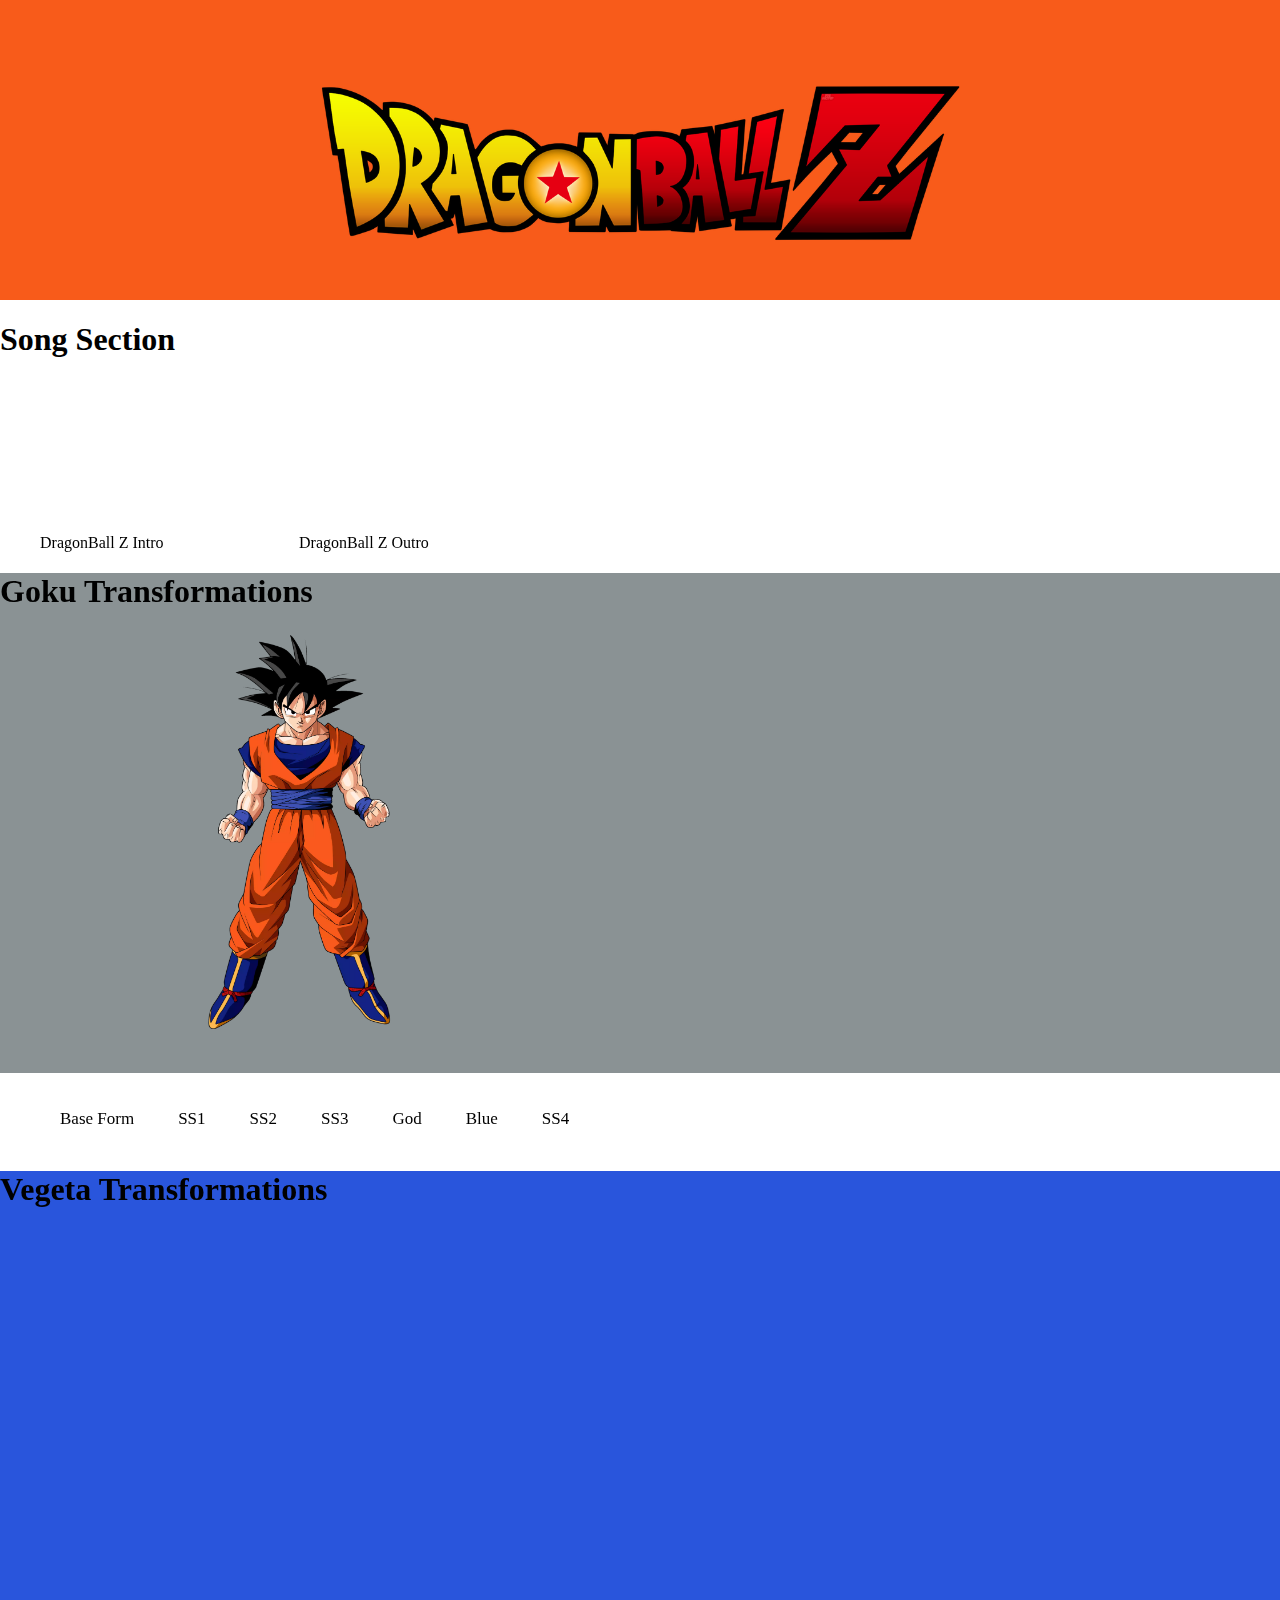
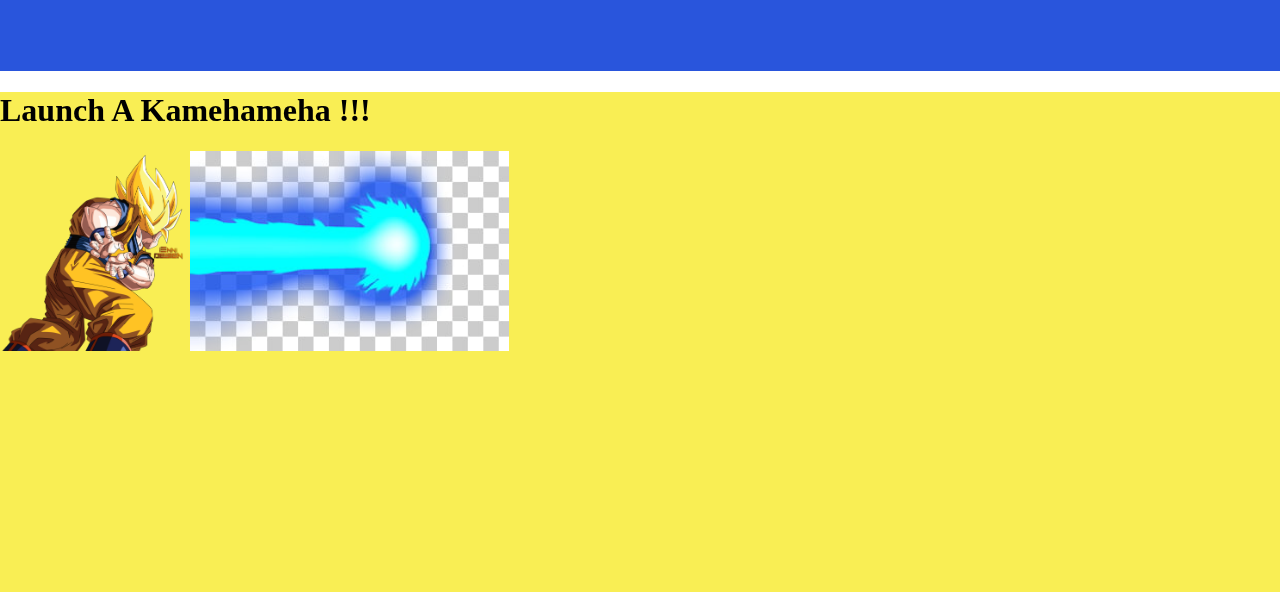
<file: index.html>
<!DOCTYPE html>
<html>

<head>
    <link rel="stylesheet" type="text/css" href="css1.css" />
    <title>Ada's Dragonball</title>
    <meta charset="utf-8">
    <!--load jquery library    -->
    <script src="https://ajax.googleapis.com/ajax/libs/jquery/2.1.4/jquery.min.js"></script>

</head>
<!--   -->
<!-- load script, <script src="script.js"></script>  -->
<!-- BODY, main page content  -->
<!-- github hosted page, https://jwhitney35.github.io/Dragonball/  -->
<!-- locat HTML file for preview, file://///SERVER001/RedirectedFolders/JWhitney/My%20Documents/GitHub/Dragonball/Dragonball/index.html-->

<body>

    <!-- Main title, header, top section of page -->
    <!-- make background for header scroll through location images-->
    <div class="header">
        <div class="header-logo">
            <!--<h1>Dragonball Z</h1> -->
            <img src="Pictures/dragon_ball_z__dbz__nuevo_logo_by_saodvd_d8rx6aw-fullview.png" alt="logo" class="pic1"></img>
        </div>

    </div>
    <!-- selections to play intro and outro songs-->
    <div class="songSection">
        <h1>Song Section</h1>
        <ul>
            <li>
                <iframe width="255" height="150" src="https://www.youtube.com/embed/gJCY9IIZBx8" frameborder="0" allow="accelerometer; autoplay; encrypted-media; gyroscope; picture-in-picture" allowfullscreen></iframe>
                <figcaption>DragonBall Z Intro</figcaption>
            </li>
            <li>
                <iframe width="255" height="150" src="https://www.youtube.com/embed/MZwiSGBRO9U" frameborder="0" allow="accelerometer; autoplay; encrypted-media; gyroscope; picture-in-picture" allowfullscreen></iframe>
                <figcaption>DragonBall Z Outro</figcaption>
            </li>
        </ul>
    </div>


    <!-- image aof Goku, button press changes to SS and back, also SSG -->
    <div class="ssGoku">
        <h1>Goku Transformations</h1>
        <img class="gokuBase" id="1" src="Pictures/gokuBase.webp">
        <img class="gokuSS1" id="2" src="Pictures/ss1.png">
        <img class="gokuSS2" id="3" src="Pictures/ss2.webp">
        <img class="gokuSS3" id="4" src="Pictures/ss3.png">
        <img class="gokuGOD" id="5" src="Pictures/ssGod.png">
        <img class="gokuBLUE" id="6" src="Pictures/blue.webp">
        <img class="gokuSS4" id="7" src="Pictures/ss4.png">

    </div>

    <div class="transButtons">
        <ul>
            <li id="BASE">Base Form</li>
            <li id="SS1">SS1</li>
            <li id="SS2">SS2</li>
            <li id="SS3">SS3</li>
            <li id="GOD">God</li>
            <li id="BLUE">Blue</li>
            <li id="SS4">SS4</li>
        </ul>
    </div>

    <!-- Vegeta transformations-->
    <div class="ssVeg">
        <h1>Vegeta Transformations</h1>
    </div>

    <!-- launch a kamehameha-->
    <div class="kameha">
        <h1>Launch A Kamehameha !!!</h1>
        <img class="kCharge" src="Pictures/ss1PowerUp.png">
        <!-- need a blast launch image and find a new beam image-->
        <img class="kBlast" src="Pictures/kameBlast2.jpg">
    </div>

    <!-- Footer of the page -->
    <div class="footer"></div>

    <!-- IMport jQuery file  -->
    <script src="script.js"></script>
</body>

<!-- what is this footer for? -->
<footer>


</footer>

</html>

<!-- <iframe width="640" height="360" src="https://www.youtube.com/embed/DHAZvXHZ9Bo" frameborder="0" allow="accelerometer; autoplay; encrypted-media; gyroscope; picture-in-picture" allowfullscreen></iframe>-->
</file>
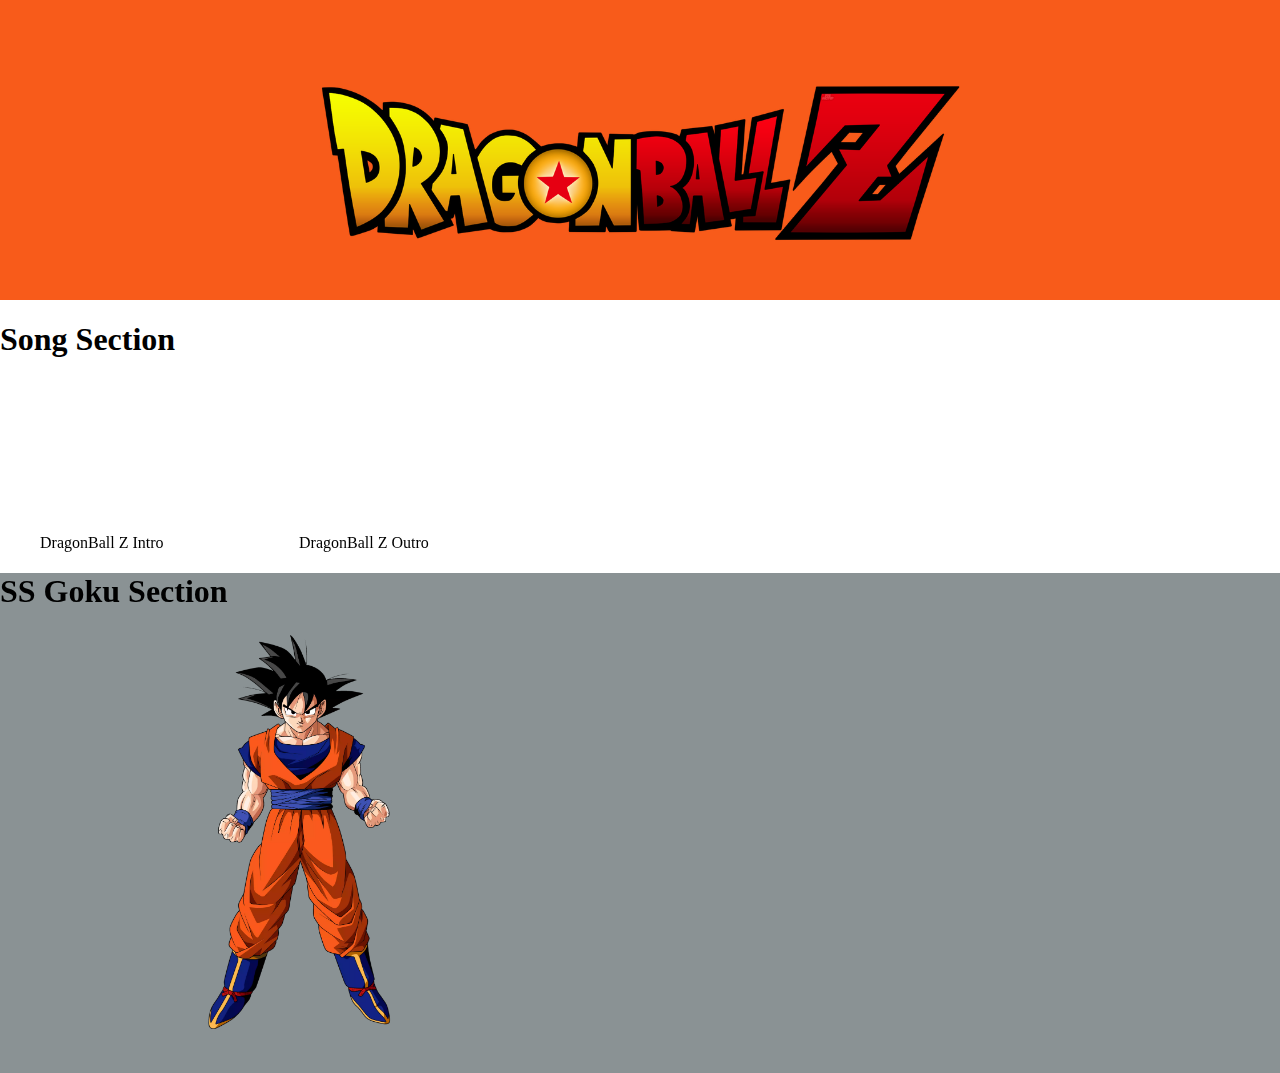
<file: html1.html>
<!DOCTYPE html>
<html>

<head>
    <link rel="stylesheet" type="text/css" href="css1.css" />
    <title>Ada's Dragonball</title>
    <meta charset="utf-8">
    <!--load jquery library    -->
    <script src="https://ajax.googleapis.com/ajax/libs/jquery/2.1.4/jquery.min.js"></script>

</head>
<!--   -->
<!-- load script, <script src="script.js"></script>  -->
<!-- BODY, main page content  -->

<body>

    <!-- Main title, header, top section of page -->
    <!-- make background for header scroll through location images-->
    <div class="header">
        <div class="header-logo">
            <!--<h1>Dragonball Z</h1> -->
            <img src="Pictures/dragon_ball_z__dbz__nuevo_logo_by_saodvd_d8rx6aw-fullview.png" alt="logo" class="pic1"></img>
        </div>

    </div>
    <!-- selections to play intro and outro songs-->
    <div class="songSection">
        <h1>Song Section</h1>
        <ul>
            <li>
                <iframe width="255" height="150" src="https://www.youtube.com/embed/gJCY9IIZBx8" frameborder="0" allow="accelerometer; autoplay; encrypted-media; gyroscope; picture-in-picture" allowfullscreen></iframe>
                <figcaption>DragonBall Z Intro</figcaption>
            </li>
            <li>
                <iframe width="255" height="150" src="https://www.youtube.com/embed/MZwiSGBRO9U" frameborder="0" allow="accelerometer; autoplay; encrypted-media; gyroscope; picture-in-picture" allowfullscreen></iframe>
                <figcaption>DragonBall Z Outro</figcaption>
            </li>
        </ul>
    </div>


    <!-- image aof Goku, button press changes to SS and back, also SSG -->
    <div class="ssGoku">
        <h1>SS Goku Section</h1>
        <img class="gokuBase" src="Pictures/gokuBase.webp">
        <img class="gokuSS1" src="Pictures/gokuSS1.jpg">
    </div>

    <!-- Footer of the page -->
    <div class="footer"></div>

    <!-- IMport jQuery file  -->
    <script src="script.js"></script>
</body>

<!-- what is this footer for? -->
<footer>


</footer>

</html>

<!-- <iframe width="640" height="360" src="https://www.youtube.com/embed/DHAZvXHZ9Bo" frameborder="0" allow="accelerometer; autoplay; encrypted-media; gyroscope; picture-in-picture" allowfullscreen></iframe>-->
</file>
<file: css1.css>
/*Dragonball color scheme, http://www.schemecolor.com/goku-dragon-ball-z-cartoon-colors.php */

body {
    margin: 0px;
}

.header {
    background-color: #F85B1A;
    height: 300px;
    position: relative;
}

.pic1 {
    display: block;
    width: 50%;
    margin-left: auto;
    margin-right: auto;
    margin-top: auto;
    margin-bottom: auto;
}

.songSection li {
    list-style: none;
    display: inline-block;
}

.ssGoku {
    background-color: #8A9294;
    height: 500px;
}

.gokuBase {
    height: 400px;
    width: auto;
    display: block;
    margin-left: auto;
    margin-right: auto;
    position: absolute;
    left: 200px;
}

.gokuSS1 {
    height: 400px;
    width: auto;
    display: none;
    margin-left: auto;
    margin-right: auto;
    position: absolute;
    position: absolute;
    left: 200px;
}

.gokuSS2 {
    height: 400px;
    width: auto;
    display: none;
    margin-left: auto;
    margin-right: auto;
    position: absolute;
    left: 200px;
}

.gokuSS3 {
    height: 400px;
    width: auto;
    display: none;
    margin-left: auto;
    margin-right: auto;
    position: absolute;
    left: 200px;
}

.gokuGOD {
    height: 400px;
    width: auto;
    display: none;
    margin-left: auto;
    margin-right: auto;
    position: absolute;
    left: 200px;
}

.gokuBLUE {
    height: 400px;
    width: auto;
    display: none;
    margin-left: auto;
    margin-right: auto;
    position: absolute;
    left: 200px;
}

.gokuSS4 {
    height: 400px;
    width: auto;
    display: none;
    margin-left: auto;
    margin-right: auto;
    position: absolute;
    left: 200px;
}

.transButtons li {
    display: inline-block;
    color: black;
    text-align: center;
    padding: 20px;
    text-decoration: none;
    font-size: 17px;
    border-radius: 5px;
}

.transButtons li:hover {
    background-color: #ddd;
    color: black;
    cursor: pointer;
}

.transButtons li:active {
    background-color: dodgerblue;
    color: white;
}

.ssVeg {
    background: #2955DC;
    height: 500px;
}

.kameha {
    background: #F9EE54;
    height: 500px;
}

.kCharge {
    height: 200px;
}

.kLaunch {
    height: 200px;
}

.kBlast {
    height: 200px;
}
</file>
